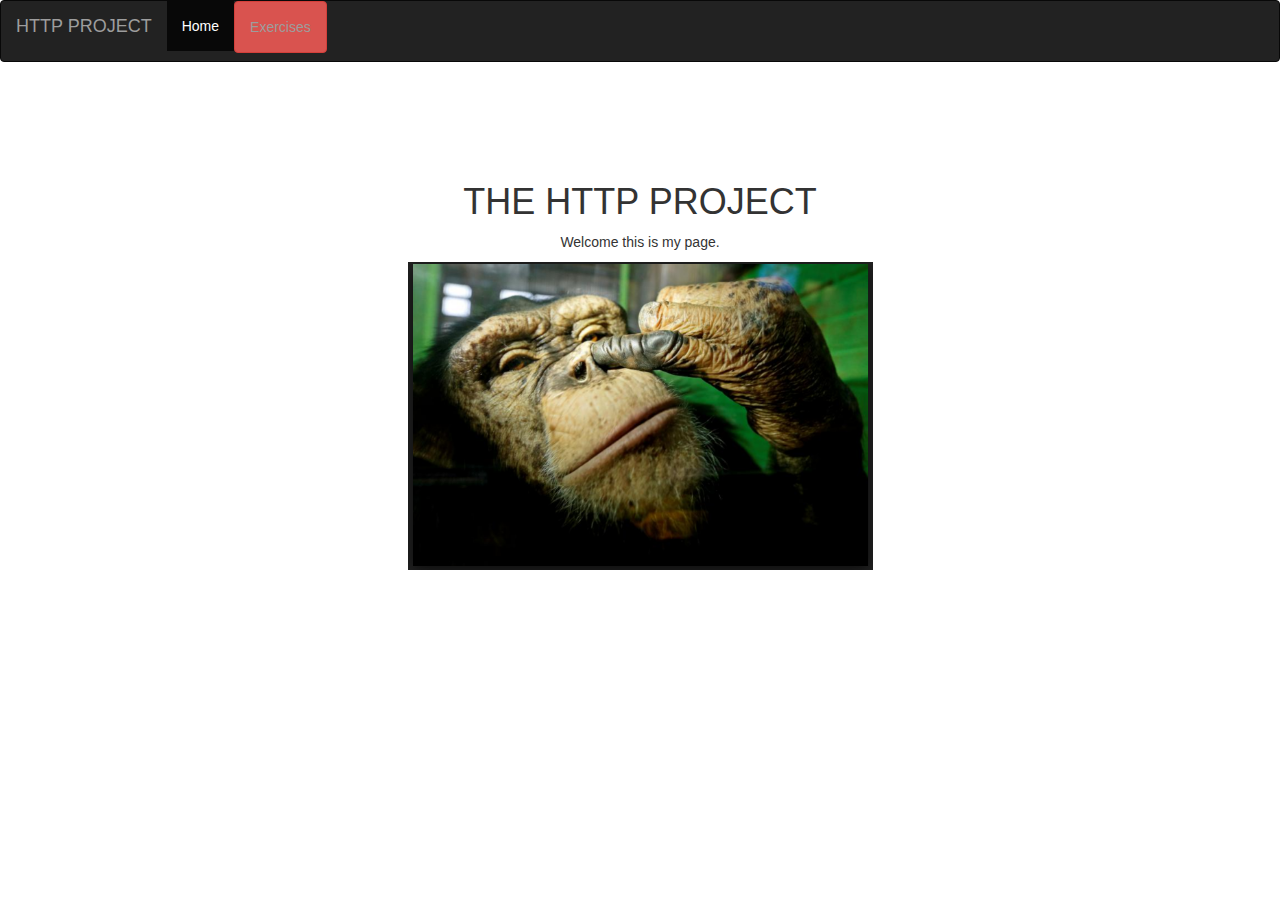
<file: HTTP/target/HTTP-1.0-SNAPSHOT/index.html>
<!DOCTYPE html>
<html lang="en">
    <head>
        <title>HTTP project</title>
        <meta charset="utf-8">
        <meta name="viewport" content="width=device-width, initial-scale=1">
        <link rel="stylesheet" href="https://maxcdn.bootstrapcdn.com/bootstrap/3.3.7/css/bootstrap.min.css">
        <script src="https://ajax.googleapis.com/ajax/libs/jquery/1.12.4/jquery.min.js"></script>
        <script src="https://maxcdn.bootstrapcdn.com/bootstrap/3.3.7/js/bootstrap.min.js"></script>
        <link href="newcss.css" rel="stylesheet" type="text/css"/>

    <nav class="navbar navbar-inverse">
        <div class="container-fluid">
            <div class="navbar-header">
                <p class="navbar-brand">HTTP PROJECT</p>
            </div>
            <ul class="nav navbar-nav">
                <li class="active"><a href="index.html">Home</a></li>
                <li><a class="btn btn-danger" href="Exercises.html"> Exercises</a></li>
            </ul>
        </div>
    </nav>

</head>
<body>

    <div class="container text-center">
        <h1>THE HTTP PROJECT</h1>
        <p>Welcome this is my page. </p>
        <img  src="ape.png" width="50%">
    </div>
</body>
</html>
</file>
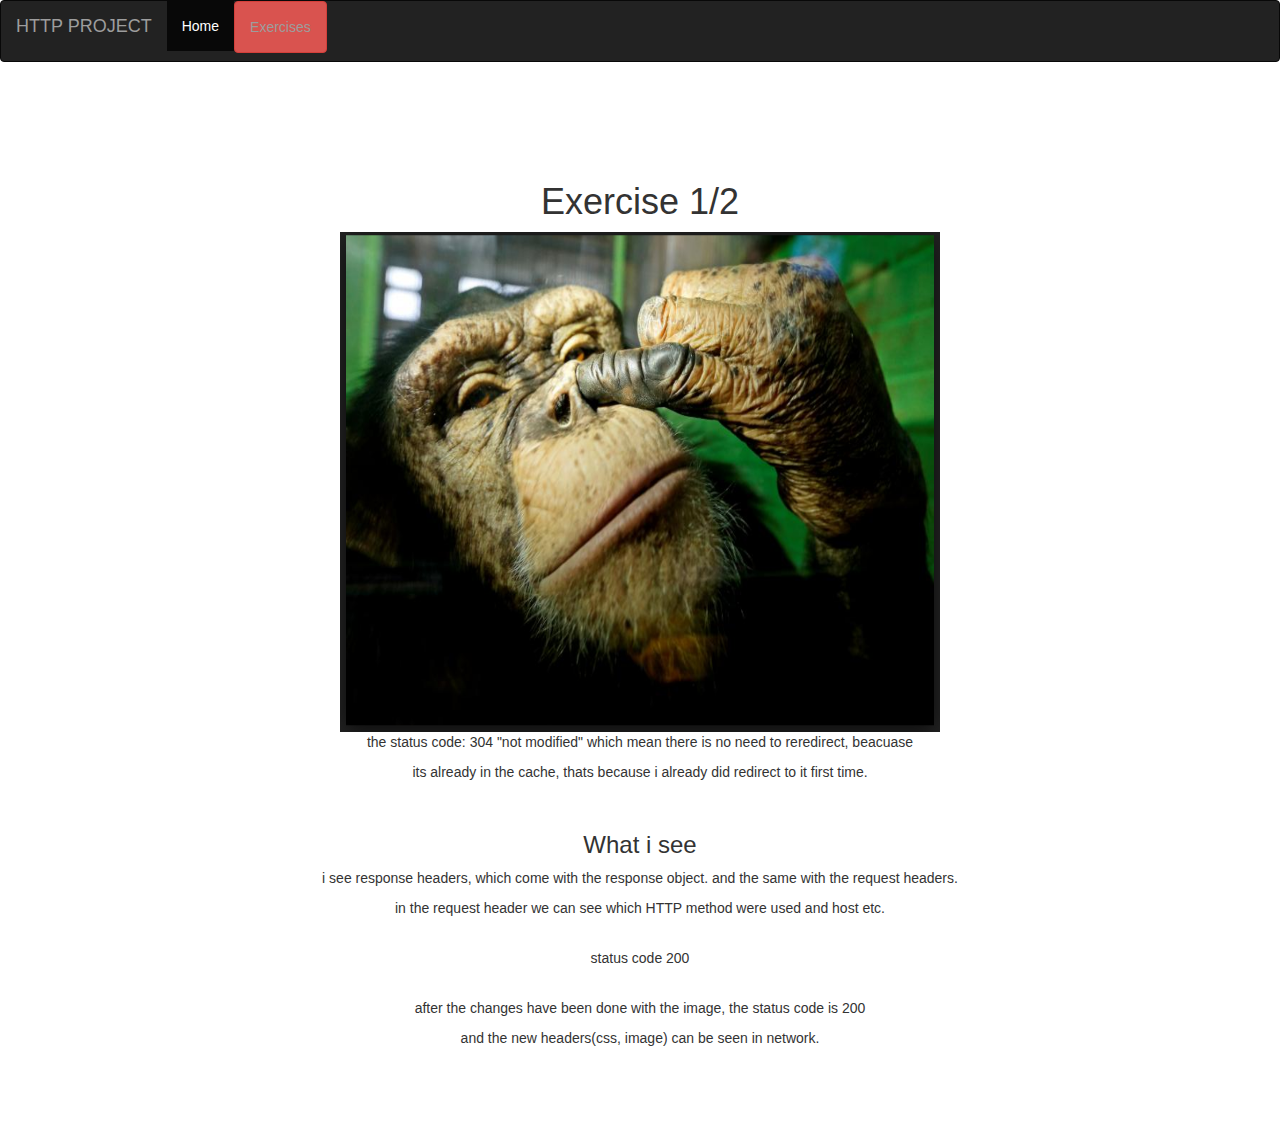
<file: HTTP/target/HTTP-1.0-SNAPSHOT/Exercise1&2.html>
<!DOCTYPE html>
<html>
    <head>
        <title>Start Page</title>
        <title>HTTP project</title>
        <meta charset="utf-8">
        <meta name="viewport" content="width=device-width, initial-scale=1">
        <link rel="stylesheet" href="https://maxcdn.bootstrapcdn.com/bootstrap/3.3.7/css/bootstrap.min.css">
        <script src="https://ajax.googleapis.com/ajax/libs/jquery/1.12.4/jquery.min.js"></script>
        <script src="https://maxcdn.bootstrapcdn.com/bootstrap/3.3.7/js/bootstrap.min.js"></script>
        <link href="newcss.css" rel="stylesheet" type="text/css"/>

    <nav class="navbar navbar-inverse">
        <div class="container-fluid">
            <div class="navbar-header">
                <p class="navbar-brand">HTTP PROJECT</p>
            </div>
            <ul class="nav navbar-nav">
                <li class="active"><a href="index.html">Home</a></li>
                <li><a class="btn btn-danger" href="Exercises.html"> Exercises</a></li>
            </ul>
        </div>
    </nav>    
</head>
<body>

    <div class="container text-center">
        <h1>Exercise 1/2</h1>

        <img class="picture" src="ape.png" width="600" height="500">

        <br>
        <p>the status code: 304 "not modified" which mean there is no need to reredirect, beacuase </p>
        <p>its already in the cache, thats because i already did redirect to it first time.</p>
        
        <br>

        <h3>What i see</h3>

        <p>i see response headers, which come with the response object. and the same with the request headers.</p>
        <p>in the request header we can see which HTTP method were used and host etc.</p>
        <br>
        <p>status code 200</p>
        <br>
        <p>after the changes have been done with the image, the status code is 200</p>
        <p>and the new headers(css, image) can be seen in network.</p>
    </div>
</body>
</html>
</file>
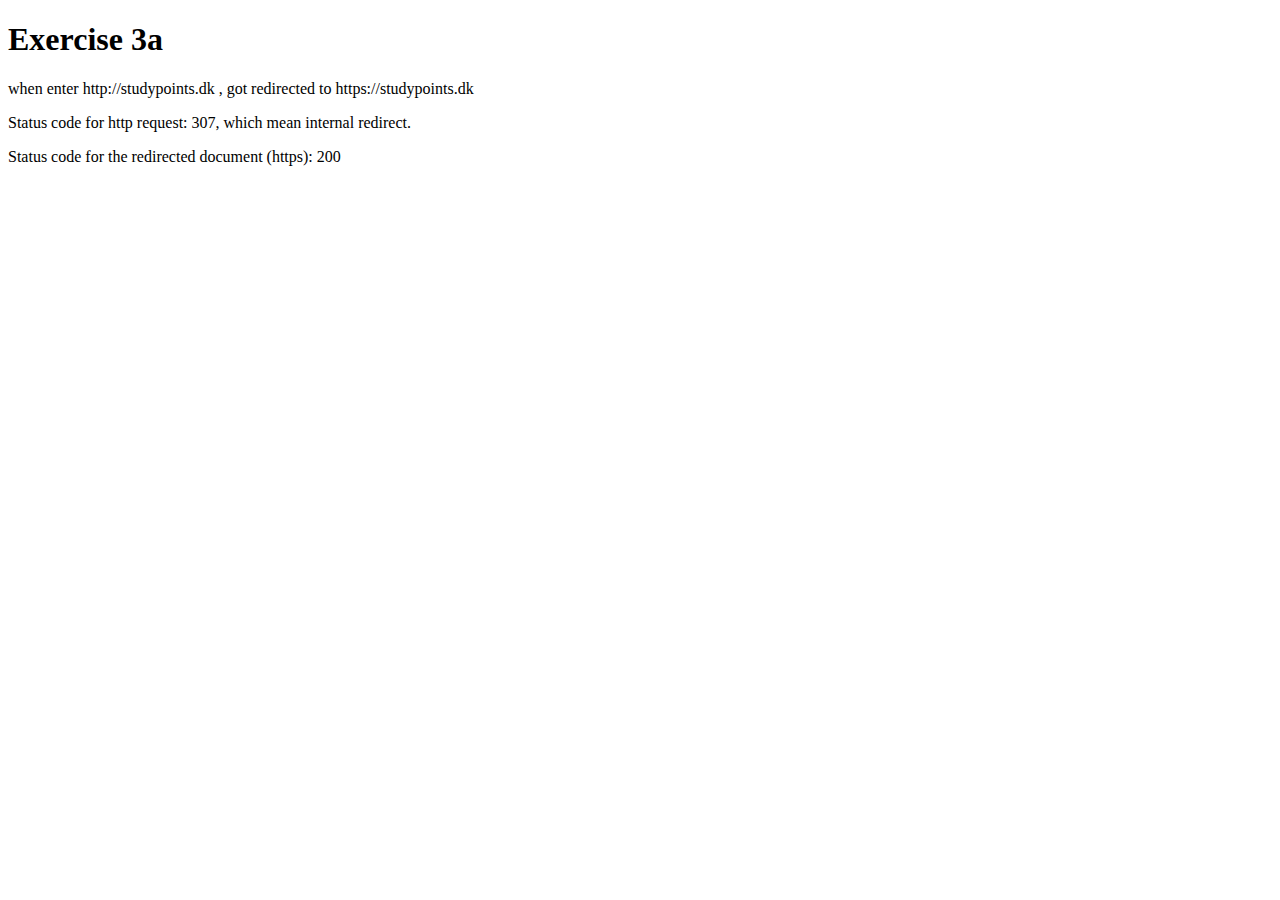
<file: HTTP/target/HTTP-1.0-SNAPSHOT/exercise3.html>
<!DOCTYPE html>
<!--
To change this license header, choose License Headers in Project Properties.
To change this template file, choose Tools | Templates
and open the template in the editor.
-->
<html>
    <head>
        <title>TODO supply a title</title>
        <meta charset="UTF-8">
    </head>
    <body>
        <h1>Exercise 3a</h1>
        <p>when enter http://studypoints.dk , got redirected to https://studypoints.dk</p>
        <p>Status code for http request: 307, which mean internal redirect.</p>
        <p>Status code for the redirected document (https): 200</p>
        
    </body>
</html>
</file>
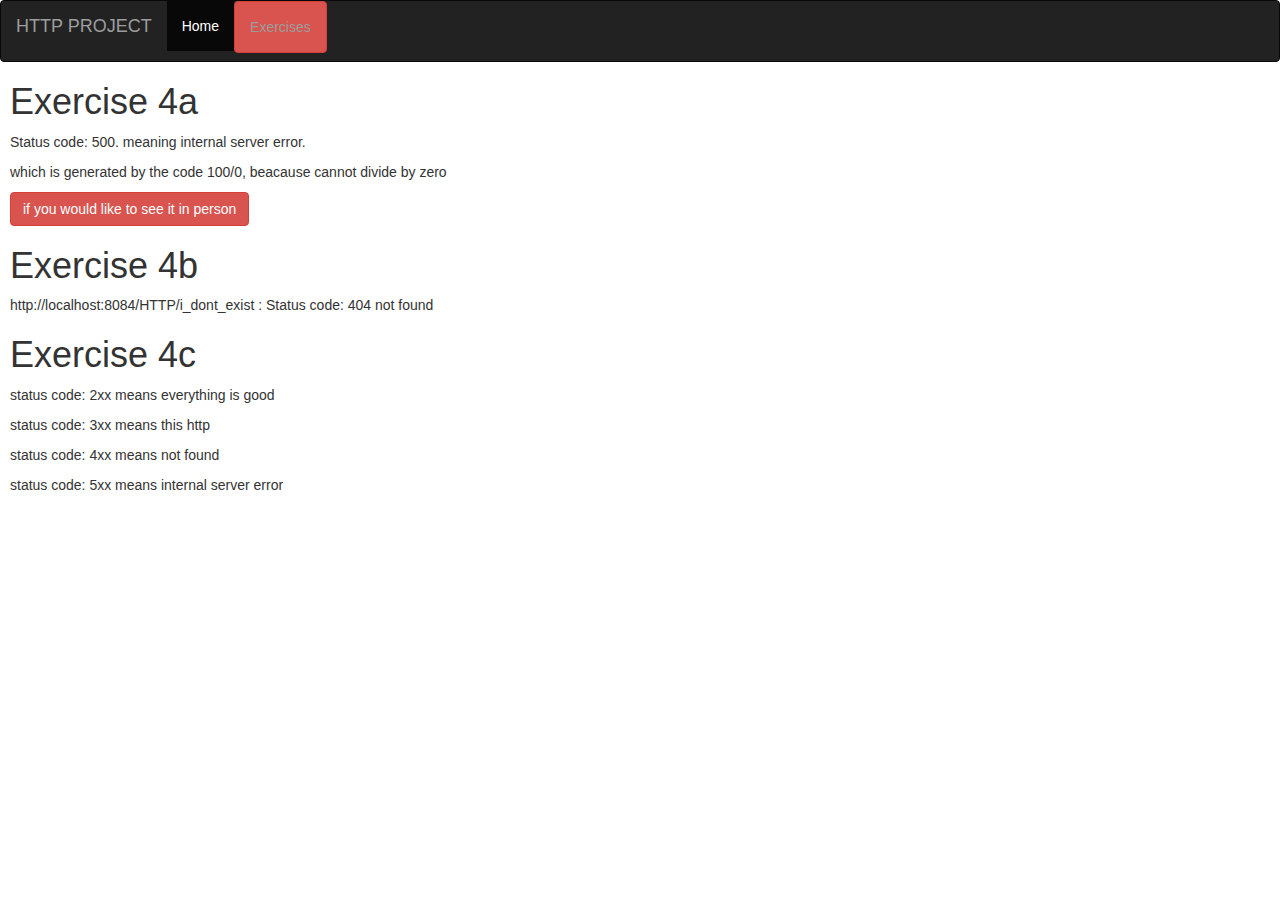
<file: HTTP/target/HTTP-1.0-SNAPSHOT/Exercise4.html>
<!DOCTYPE html>
<!--
To change this license header, choose License Headers in Project Properties.
To change this template file, choose Tools | Templates
and open the template in the editor.
-->
<html>
    <head>
        <title>TODO supply a title</title>
        <title>HTTP project - Exercises</title>
        <meta charset="utf-8">
        <meta name="viewport" content="width=device-width, initial-scale=1">
        <link rel="stylesheet" href="https://maxcdn.bootstrapcdn.com/bootstrap/3.3.7/css/bootstrap.min.css">
        <script src="https://ajax.googleapis.com/ajax/libs/jquery/1.12.4/jquery.min.js"></script>
        <script src="https://maxcdn.bootstrapcdn.com/bootstrap/3.3.7/js/bootstrap.min.js"></script>
        <link href="newcss.css" rel="stylesheet" type="text/css"/>

    <nav class="navbar navbar-inverse">
        <div class="container-fluid">
            <div class="navbar-header">
                <p class="navbar-brand">HTTP PROJECT</p>
            </div>
            <ul class="nav navbar-nav">
                <li class="active"><a href="index.html">Home</a></li>
                <li><a class="btn btn-danger" href="Exercises.html"> Exercises</a></li>
            </ul>
        </div>
    </nav>
    </head>
    <body>
         <div style="margin-left: 10px">
        <h1>Exercise 4a</h1>

        <p>Status code: 500. meaning internal server error.</p>
        <p>which is generated by the code 100/0, beacause cannot divide by zero</p>
        
        <form action="ups" method="GET">
            <input class="btn btn-danger" type="submit" value="if you would like to see it in person">
        </form>

        <h1>Exercise 4b</h1>

        <p>http://localhost:8084/HTTP/i_dont_exist : Status code: 404 not found</p>
        
        <h1>Exercise 4c</h1>

        <p>status code: 2xx means everything is good</p>
        <p>status code: 3xx means this http</p>
        <p>status code: 4xx means not found</p>
        <p>status code: 5xx means internal server error</p>  
        
         </div>
    </body>
</html>
</file>
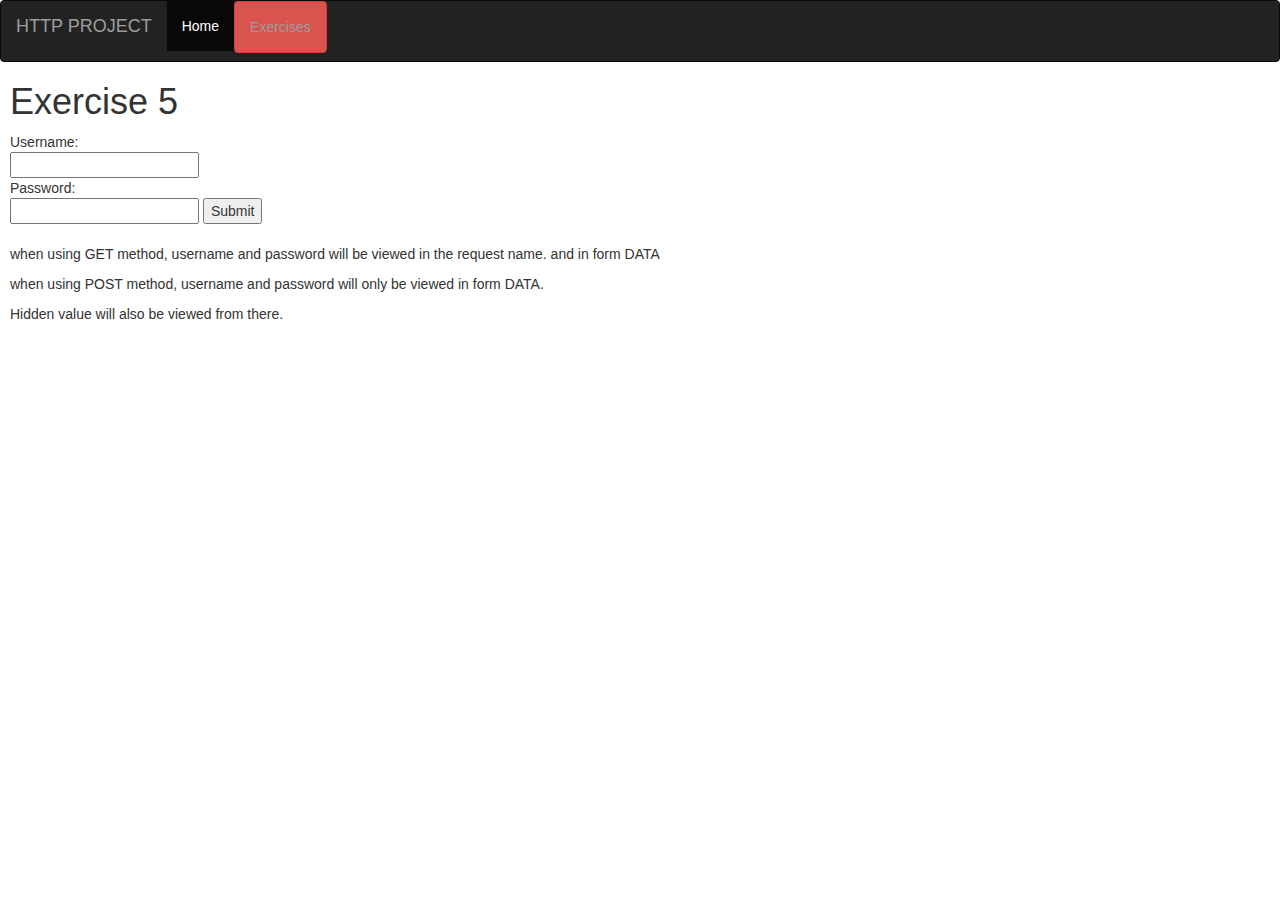
<file: HTTP/target/HTTP-1.0-SNAPSHOT/Exercise5.html>
<!DOCTYPE html>
<!--
To change this license header, choose License Headers in Project Properties.
To change this template file, choose Tools | Templates
and open the template in the editor.
-->
<html>
    <head>
        <title>HTTP project</title>
        <meta charset="utf-8">
        <meta name="viewport" content="width=device-width, initial-scale=1">
        <link rel="stylesheet" href="https://maxcdn.bootstrapcdn.com/bootstrap/3.3.7/css/bootstrap.min.css">
        <script src="https://ajax.googleapis.com/ajax/libs/jquery/1.12.4/jquery.min.js"></script>
        <script src="https://maxcdn.bootstrapcdn.com/bootstrap/3.3.7/js/bootstrap.min.js"></script>
        <link href="newcss.css" rel="stylesheet" type="text/css"/>

    <nav class="navbar navbar-inverse">
        <div class="container-fluid">
            <div class="navbar-header">
                <p class="navbar-brand">HTTP PROJECT</p>
            </div>
            <ul class="nav navbar-nav">
                <li class="active"><a href="index.html">Home</a></li>
                <li><a class="btn btn-danger" href="Exercises.html"> Exercises</a></li>
            </ul>
        </div>
    </nav>

</head>
<body>
    <div style="margin-left: 10px">
    <h1>Exercise 5</h1>

    <form action="#" method="GET">
        <input type="hidden" name="hidden" value="12345678">
        Username:<br>
        <input type="text" name="username">
        <br>
        Password:<br>
        <input type="text" name="password">
        <input type="submit" value="Submit">
    </form>
    <br>
    <p>when using GET method, username and password will be viewed in the request name. and in form DATA</p>
    <p>when using POST method, username and password will only be viewed in form DATA.</p>
    <p>Hidden value will also be viewed from there.</p>
</div>
</body>
</html>
</file>
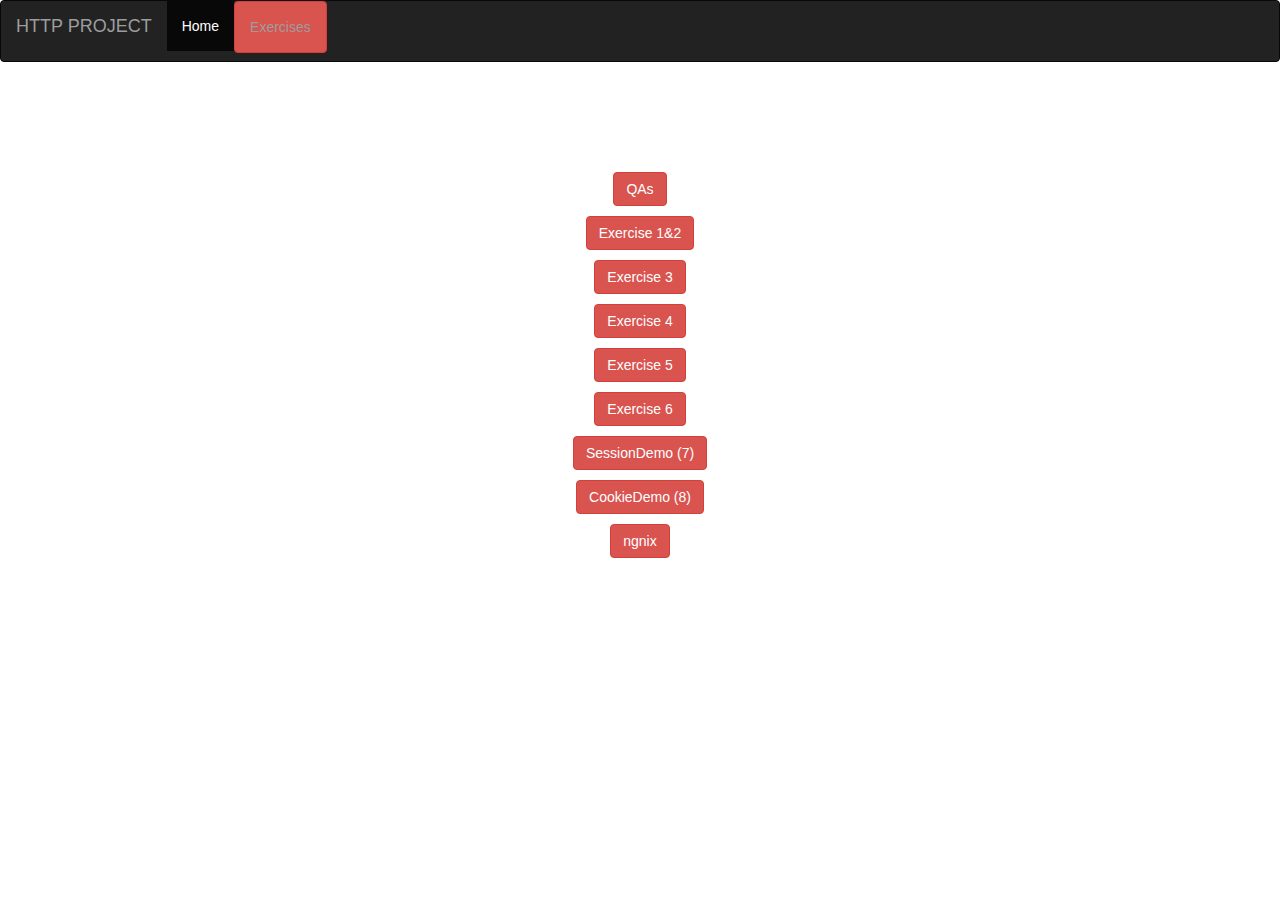
<file: HTTP/target/HTTP-1.0-SNAPSHOT/Exercises.html>
<!DOCTYPE html>
<!--
To change this license header, choose License Headers in Project Properties.
To change this template file, choose Tools | Templates
and open the template in the editor.
-->
<html>
    <head>
        <title>HTTP project - Exercises</title>
        <meta charset="utf-8">
        <meta name="viewport" content="width=device-width, initial-scale=1">
        <link rel="stylesheet" href="https://maxcdn.bootstrapcdn.com/bootstrap/3.3.7/css/bootstrap.min.css">
        <script src="https://ajax.googleapis.com/ajax/libs/jquery/1.12.4/jquery.min.js"></script>
        <script src="https://maxcdn.bootstrapcdn.com/bootstrap/3.3.7/js/bootstrap.min.js"></script>
        <link href="newcss.css" rel="stylesheet" type="text/css"/>

    <nav class="navbar navbar-inverse">
        <div class="container-fluid">
            <div class="navbar-header">
                <p class="navbar-brand">HTTP PROJECT</p>
            </div>
            <ul class="nav navbar-nav">
                <li class="active"><a href="index.html">Home</a></li>
                <li><a class="btn btn-danger" href="Exercises.html"> Exercises</a></li>
            </ul>
        </div>
    </nav>

</head>
<body>
    <div class="container text-center">
        <form action="QA.html" method="GET" style="margin-top: 10px">
            <input class="btn btn-danger" type="submit" value="QAs">
        </form>

        <form action="Exercise1&2.html" method="GET" style="margin-top: 10px">
            <input class="btn btn-danger" type="submit" value="Exercise 1&2">
        </form>

        <form  action="redirect" method="GET" style="margin-top: 10px">
            <input class="btn btn-danger" type="submit" value="Exercise 3">
        </form>

        <form action="Exercise4.html" method="GET" style="margin-top: 10px">
            <input class="btn btn-danger" type="submit" value="Exercise 4">
        </form>

        <form action="Exercise5.html" method="GET" style="margin-top: 10px">
            <input class="btn btn-danger" type="submit" value="Exercise 5">
        </form>

        <form action="Exercise6" method="GET" style="margin-top: 10px">
            <input class="btn btn-danger" type="submit" value="Exercise 6">
        </form>

        <form action="SessionDemo" method="GET" style="margin-top: 10px">
            <input class="btn btn-danger" type="submit" value="SessionDemo (7)">
        </form>

        <form action="CookieDemo" method="GET" style="margin-top: 10px">
            <input class="btn btn-danger" type="submit" value="CookieDemo (8)">
        </form>

        <form action="plainHTML.html" method="GET" style="margin-top: 10px">
            <input class="btn btn-danger" type="submit" value="ngnix">
        </form>

    </div>
</body>
</html>
</file>
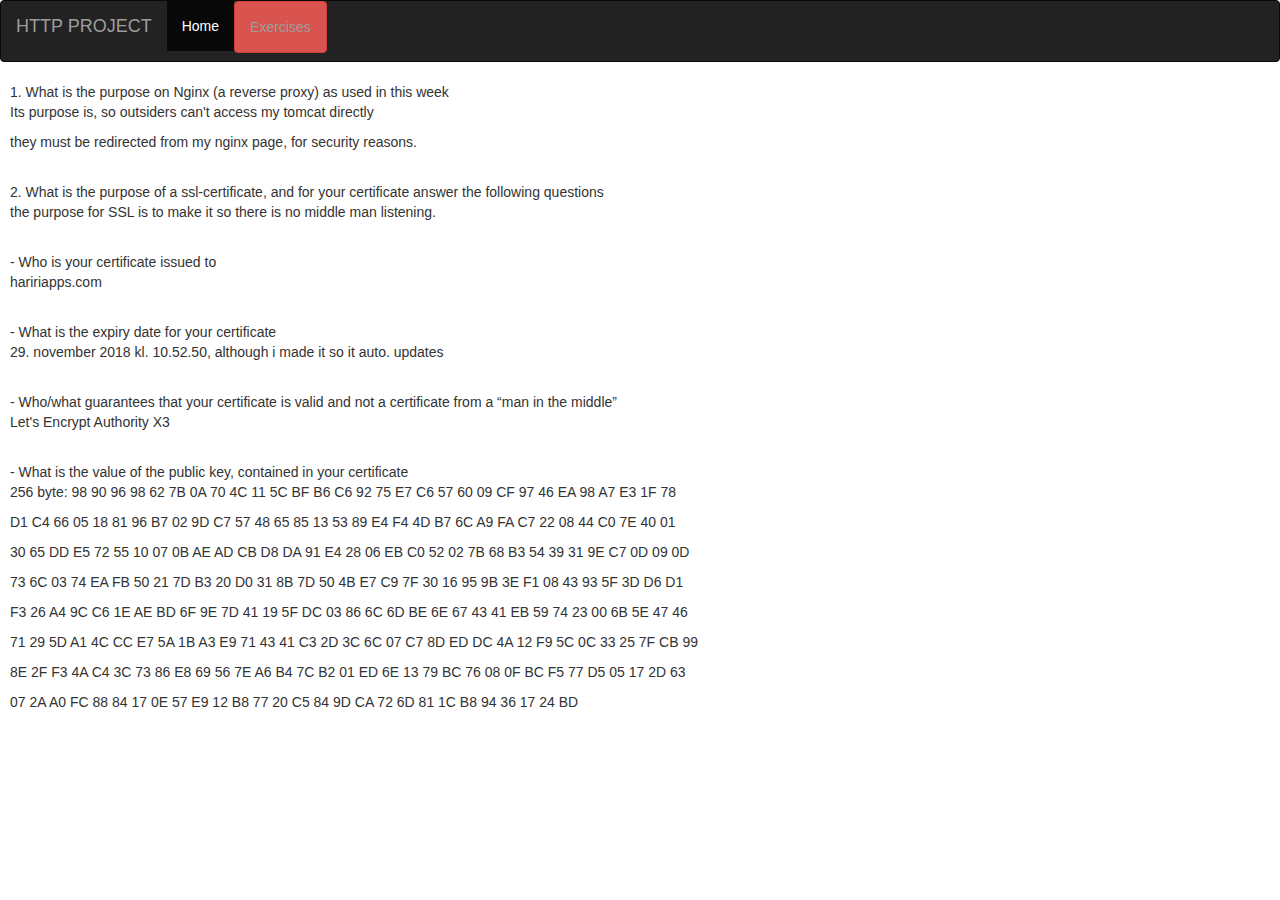
<file: HTTP/target/HTTP-1.0-SNAPSHOT/plainHTML.html>
<!DOCTYPE html>
<!--
To change this license header, choose License Headers in Project Properties.
To change this template file, choose Tools | Templates
and open the template in the editor.
-->
<html>
    <head>
        <title>HTTP project</title>
        <meta charset="utf-8">
        <meta name="viewport" content="width=device-width, initial-scale=1">
        <link rel="stylesheet" href="https://maxcdn.bootstrapcdn.com/bootstrap/3.3.7/css/bootstrap.min.css">
        <script src="https://ajax.googleapis.com/ajax/libs/jquery/1.12.4/jquery.min.js"></script>
        <script src="https://maxcdn.bootstrapcdn.com/bootstrap/3.3.7/js/bootstrap.min.js"></script>
        <link href="newcss.css" rel="stylesheet" type="text/css"/>

    <nav class="navbar navbar-inverse">
        <div class="container-fluid">
            <div class="navbar-header">
                <p class="navbar-brand">HTTP PROJECT</p>
            </div>
            <ul class="nav navbar-nav">
                <li class="active"><a href="index.html">Home</a></li>
                <li><a class="btn btn-danger" href="Exercises.html"> Exercises</a></li>
            </ul>
        </div>
    </nav>
    </head>
    <body>
        <div style="margin-left: 10px">
            1. What is the purpose on Nginx (a reverse proxy) as used in this week
            <p>Its purpose is, so outsiders can't access my tomcat directly</p>
            <p>they must be redirected from my nginx page, for security reasons.</p>
            <br>
            2. What is the purpose of a ssl-certificate, and for your certificate answer the following questions
            <p>the purpose for SSL is to make it so there is no middle man listening.</p>
            <br>
                -  Who is your certificate issued to
                <p>haririapps.com</p>
                <br>
                - What is the expiry date for your certificate
                <p>29. november 2018 kl. 10.52.50, although i made it so it auto. updates</p>
                <br>
                - Who/what guarantees that your certificate is valid and not a certificate from a “man in the middle”
                <p>Let's Encrypt Authority X3</p>
                <br>
                - What is the value of the public key, contained in your certificate
                <p>256 byte: 98 90 96 98 62 7B 0A 70 4C 11 5C BF B6 C6 92 75 E7 C6 57 60 09 CF 97 46 EA 98 A7 E3 1F 78 </p>
                <p>D1 C4 66 05 18 81 96 B7 02 9D C7 57 48 65 85 13 53 89 E4 F4 4D B7 6C A9 FA C7 22 08 44 C0 7E 40 01 </p>
                <p>30 65 DD E5 72 55 10 07 0B AE AD CB D8 DA 91 E4 28 06 EB C0 52 02 7B 68 B3 54 39 31 9E C7 0D 09 0D </p>
                <p>73 6C 03 74 EA FB 50 21 7D B3 20 D0 31 8B 7D 50 4B E7 C9 7F 30 16 95 9B 3E F1 08 43 93 5F 3D D6 D1 </p>
                <p>F3 26 A4 9C C6 1E AE BD 6F 9E 7D 41 19 5F DC 03 86 6C 6D BE 6E 67 43 41 EB 59 74 23 00 6B 5E 47 46 </p>
                <p>71 29 5D A1 4C CC E7 5A 1B A3 E9 71 43 41 C3 2D 3C 6C 07 C7 8D ED DC 4A 12 F9 5C 0C 33 25 7F CB 99 </p>
                <p>8E 2F F3 4A C4 3C 73 86 E8 69 56 7E A6 B4 7C B2 01 ED 6E 13 79 BC 76 08 0F BC F5 77 D5 05 17 2D 63 </p>
                <p>07 2A A0 FC 88 84 17 0E 57 E9 12 B8 77 20 C5 84 9D CA 72 6D 81 1C B8 94 36 17 24 BD</p>
        </div>
    </body>
</html>
</file>
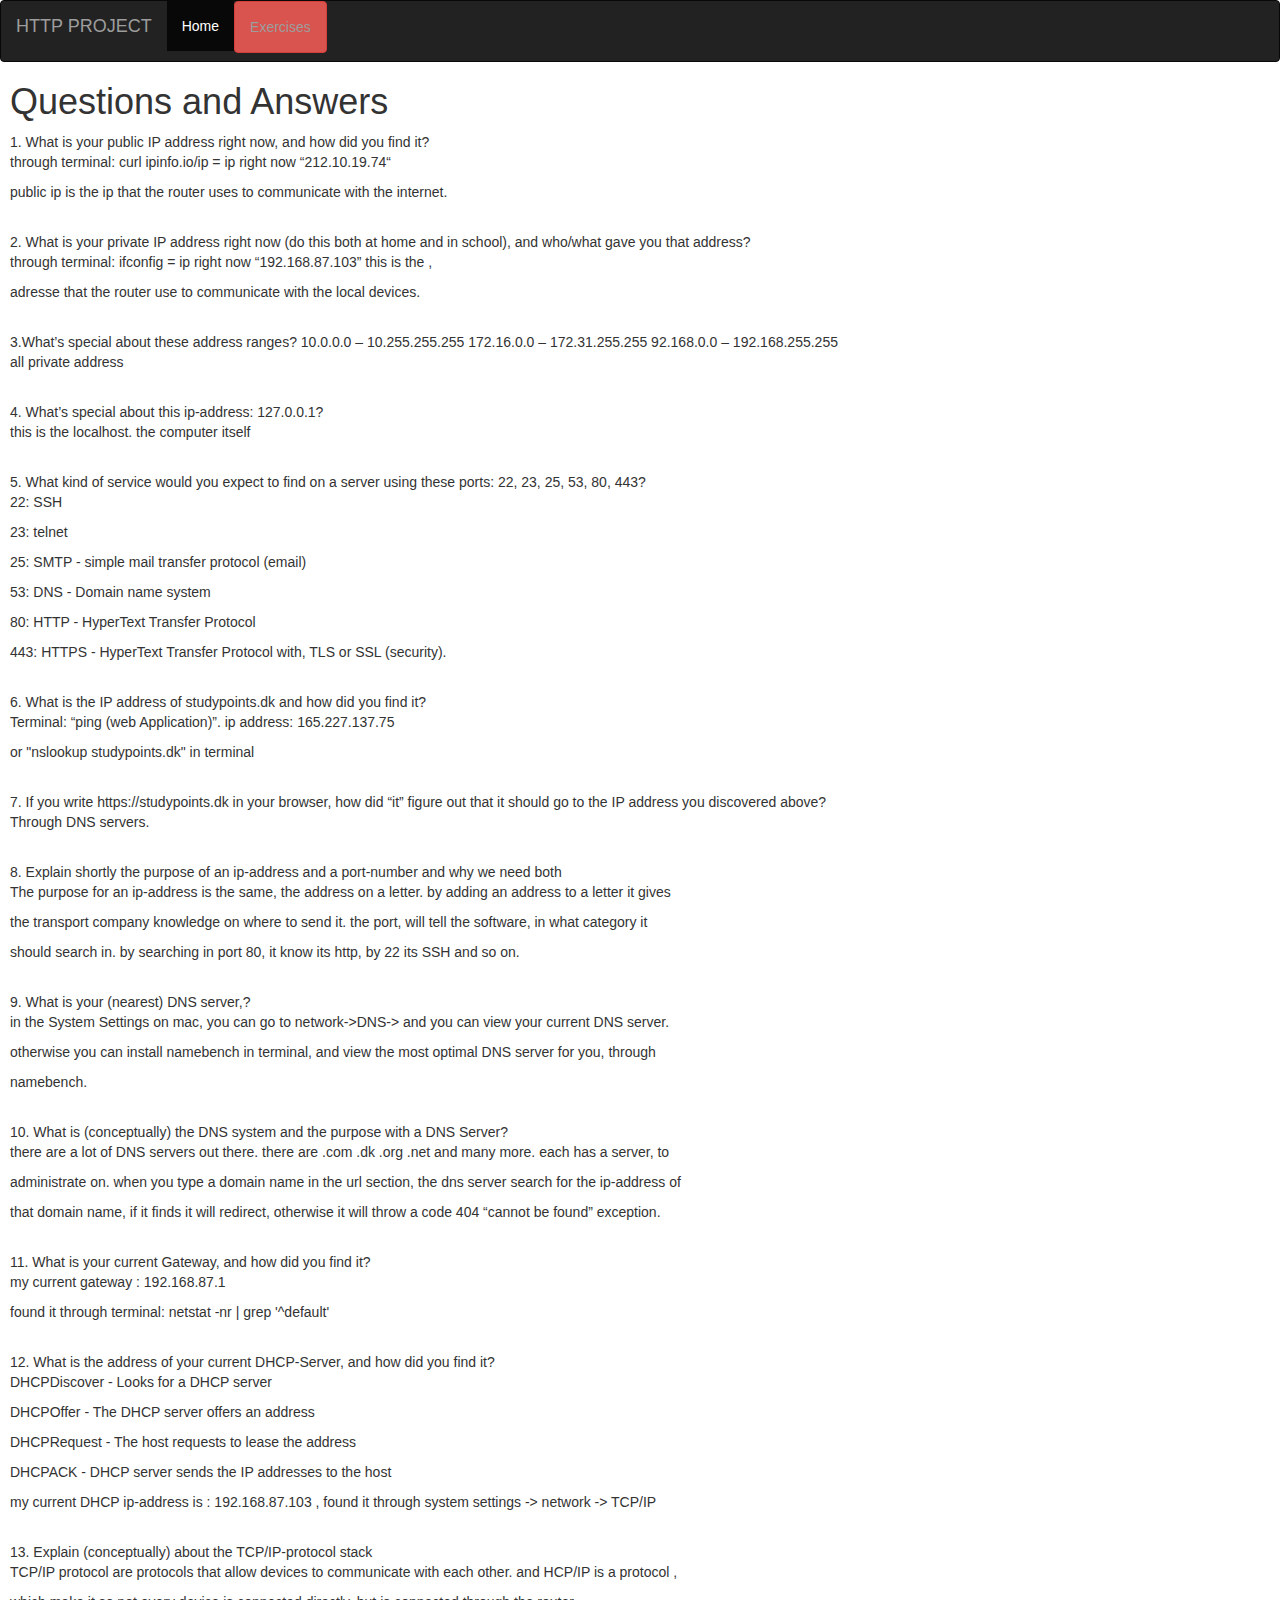
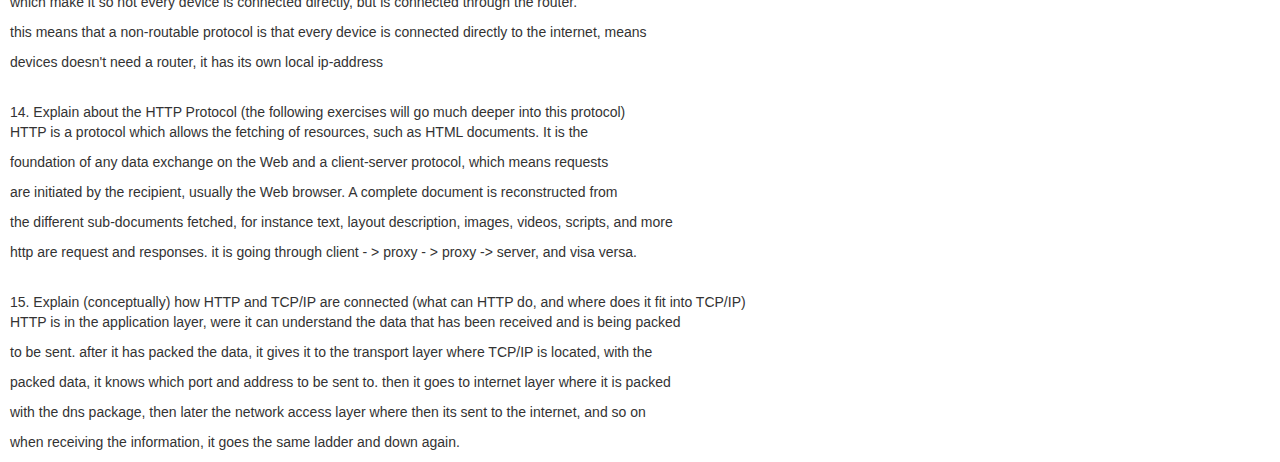
<file: HTTP/target/HTTP-1.0-SNAPSHOT/QA.html>
<!DOCTYPE html>
<!--
To change this license header, choose License Headers in Project Properties.
To change this template file, choose Tools | Templates
and open the template in the editor.
-->
<html>
    <head>
        <title>HTTP project</title>
        <meta charset="utf-8">
        <meta name="viewport" content="width=device-width, initial-scale=1">
        <link rel="stylesheet" href="https://maxcdn.bootstrapcdn.com/bootstrap/3.3.7/css/bootstrap.min.css">
        <script src="https://ajax.googleapis.com/ajax/libs/jquery/1.12.4/jquery.min.js"></script>
        <script src="https://maxcdn.bootstrapcdn.com/bootstrap/3.3.7/js/bootstrap.min.js"></script>
        <link href="newcss.css" rel="stylesheet" type="text/css"/>

    <nav class="navbar navbar-inverse">
        <div class="container-fluid">
            <div class="navbar-header">
                <p class="navbar-brand">HTTP PROJECT</p>
            </div>
            <ul class="nav navbar-nav">
                <li class="active"><a href="index.html">Home</a></li>
                <li><a class="btn btn-danger" href="Exercises.html"> Exercises</a></li>
            </ul>
        </div>
    </nav>
    </head>
    <body>
        <div style="margin-left: 10px">
        <h1>Questions and Answers</h1>
        1. What is your public IP address right now, and how did you find it?
        <p>through terminal: curl ipinfo.io/ip = ip right now “212.10.19.74“</p>
        <p>public ip is the ip that the router uses to communicate with the internet.</p>
        <br>
        2. What is your private IP address right now (do this both at home and in school), and who/what gave you that address?
        <p>through terminal: ifconfig = ip right now  “192.168.87.103” this is the ,</p>
        <p>adresse that the router use to communicate with the local devices.</p>
        <br>
        3.What’s special about these address ranges?
            10.0.0.0 – 10.255.255.255
            172.16.0.0 – 172.31.255.255 
            92.168.0.0 – 192.168.255.255
        <p> all private address</p>
        <br>
        4. What’s special about this ip-address: 127.0.0.1?
        <p>this is the localhost. the computer itself</p>
        <br>
        5. What kind of service would you expect to find on a server using these ports: 22, 23, 25, 53, 80, 443?
        <p>22: SSH </p>
        <p>23: telnet </p>
        <p>25: SMTP - simple mail transfer protocol (email)</p>
        <p>53: DNS - Domain name system</p>
        <p>80: HTTP - HyperText Transfer Protocol</p>
        <p>443:  HTTPS - HyperText Transfer Protocol with, TLS or SSL (security).</p>
        <br>
        6. What is the IP address of studypoints.dk and how did you find it?
        <p>Terminal: “ping (web Application)”. ip address: 165.227.137.75</p>
        <p>or "nslookup studypoints.dk" in terminal </p>
        <br>
        7. If you write https://studypoints.dk in your browser, how did “it” figure out that it should go to the IP address you discovered above?
        <p>Through DNS servers.</p>
        <br>
        8. Explain shortly the purpose of an ip-address and a port-number and why we need both
        <p>The purpose for an ip-address is the same, the address on a letter. by adding an address to a letter it gives </p>
        <p>the transport company knowledge on where to send it. the port, will tell the software, in what category it </p>
        <p>should search in. by searching in port 80, it know its http, by 22 its SSH and so on. </p>
        <br>
        9. What is your (nearest) DNS server,?
        <p>in the System Settings on mac, you can go to network->DNS-> and you can view your current DNS server. </p>
        <p>otherwise you can install namebench in terminal, and view the most optimal DNS server for you, through </p>
        <p>namebench.</p>
        <br>
        10. What is (conceptually) the DNS system and the purpose with a DNS Server?
        <p>there are a lot of DNS servers out there. there are .com .dk .org .net and many more. each has a server, to </p>
        <p>administrate on. when you type a domain name in the url section, the dns server search for the ip-address of</p>
        <p>that domain name, if it finds it will redirect, otherwise it will throw a code 404 “cannot be found” exception.</p>
        <br>
        11. What is your current Gateway, and how did you find it?
        <p>my current gateway : 192.168.87.1</p>
        <p>found it through terminal: netstat -nr | grep '^default'</p>
        <br>
        12. What is the address of your current DHCP-Server, and how did you find it?
        <p>DHCPDiscover - Looks for a DHCP server</p>
        <p>DHCPOffer - The DHCP server offers an address</p>
        <p>DHCPRequest - The host requests to lease the address</p>
        <p>DHCPACK - DHCP server sends the IP addresses to the host</p>
        <p>my current DHCP ip-address is : 192.168.87.103 , found it through system settings -> network -> TCP/IP</p>
        <br>
        13. Explain (conceptually) about the TCP/IP-protocol stack
        <p>TCP/IP protocol are protocols that allow devices to communicate with each other.  and HCP/IP is a protocol ,</p>
        <p>which make it so not every device is connected directly, but is connected through the router. </p>
        <p>this means that a non-routable protocol is that every device is connected directly to the internet, means </p>
        <p>devices doesn't need a router, it has its own local ip-address</p>
        <br>
        14. Explain about the HTTP Protocol (the following exercises will go much deeper into this protocol)
        <p>HTTP is a protocol which allows the fetching of resources, such as HTML documents. It is the </p>
        <p>foundation of any data exchange on the Web and a client-server protocol, which means requests</p>
        <p>are initiated by the recipient, usually the Web browser. A complete document is reconstructed from </p>
        <p>the different sub-documents fetched, for instance text, layout description, images, videos, scripts, and more</p>
        <p>http are request and responses. it is going through client  - > proxy - > proxy -> server, and visa versa. </p>
        <br>
        15. Explain (conceptually) how HTTP and TCP/IP are connected (what can HTTP do, and where does it fit into TCP/IP)
        <p>HTTP is in the application layer, were it can understand the data that has been received and is being packed </p>
        <p>to be sent. after it has packed the data, it gives it to the transport layer where TCP/IP is located, with the </p>
        <p>packed data, it knows which port and address to be sent to. then it goes to internet layer where it is packed </p>
        <p>with the dns package, then later the network access layer where then its sent to the internet, and so on </p>
        <p>when receiving the information, it goes the same ladder and down again. </p>
        </div>
    </body>
</html>
</file>
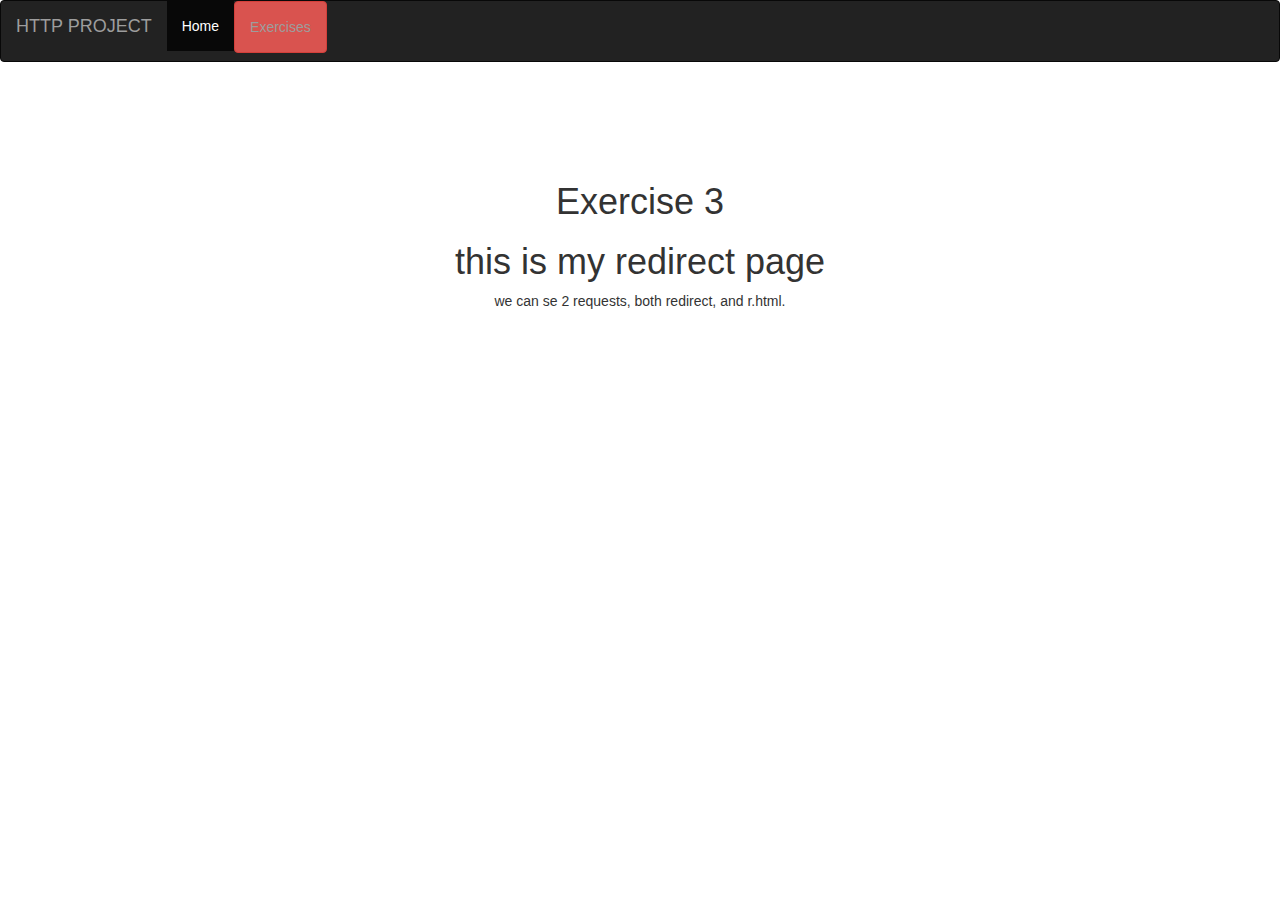
<file: HTTP/target/HTTP-1.0-SNAPSHOT/r.html>
<!DOCTYPE html>
<!--
To change this license header, choose License Headers in Project Properties.
To change this template file, choose Tools | Templates
and open the template in the editor.
-->
<html>
    <head>
        <title>TODO supply a title</title>
         <title>HTTP project - Exercises</title>
        <meta charset="utf-8">
        <meta name="viewport" content="width=device-width, initial-scale=1">
        <link rel="stylesheet" href="https://maxcdn.bootstrapcdn.com/bootstrap/3.3.7/css/bootstrap.min.css">
        <script src="https://ajax.googleapis.com/ajax/libs/jquery/1.12.4/jquery.min.js"></script>
        <script src="https://maxcdn.bootstrapcdn.com/bootstrap/3.3.7/js/bootstrap.min.js"></script>
        <link href="newcss.css" rel="stylesheet" type="text/css"/>

    <nav class="navbar navbar-inverse">
        <div class="container-fluid">
            <div class="navbar-header">
                <p class="navbar-brand">HTTP PROJECT</p>
            </div>
            <ul class="nav navbar-nav">
                <li class="active"><a href="index.html">Home</a></li>
                <li><a class="btn btn-danger" href="Exercises.html"> Exercises</a></li>
            </ul>
        </div>
    </nav>   </head>
    <body>

        <div class="container text-center">
        <h1>Exercise 3 </h1>
        <h1>this is my redirect page</h1>
        
        <p>we can se 2 requests, both redirect, and r.html.</p>
        </div>
    </body>
</html>
</file>
<file: HTTP/target/HTTP-1.0-SNAPSHOT/newcss.css>
/*
To change this license header, choose License Headers in Project Properties.
To change this template file, choose Tools | Templates
and open the template in the editor.
*/
/* 
    Created on : 01-09-2018, 21:03:04
    Author     : mohammahomarhariri
*/
.container {
    padding: 80px 120px;
}
</file>
